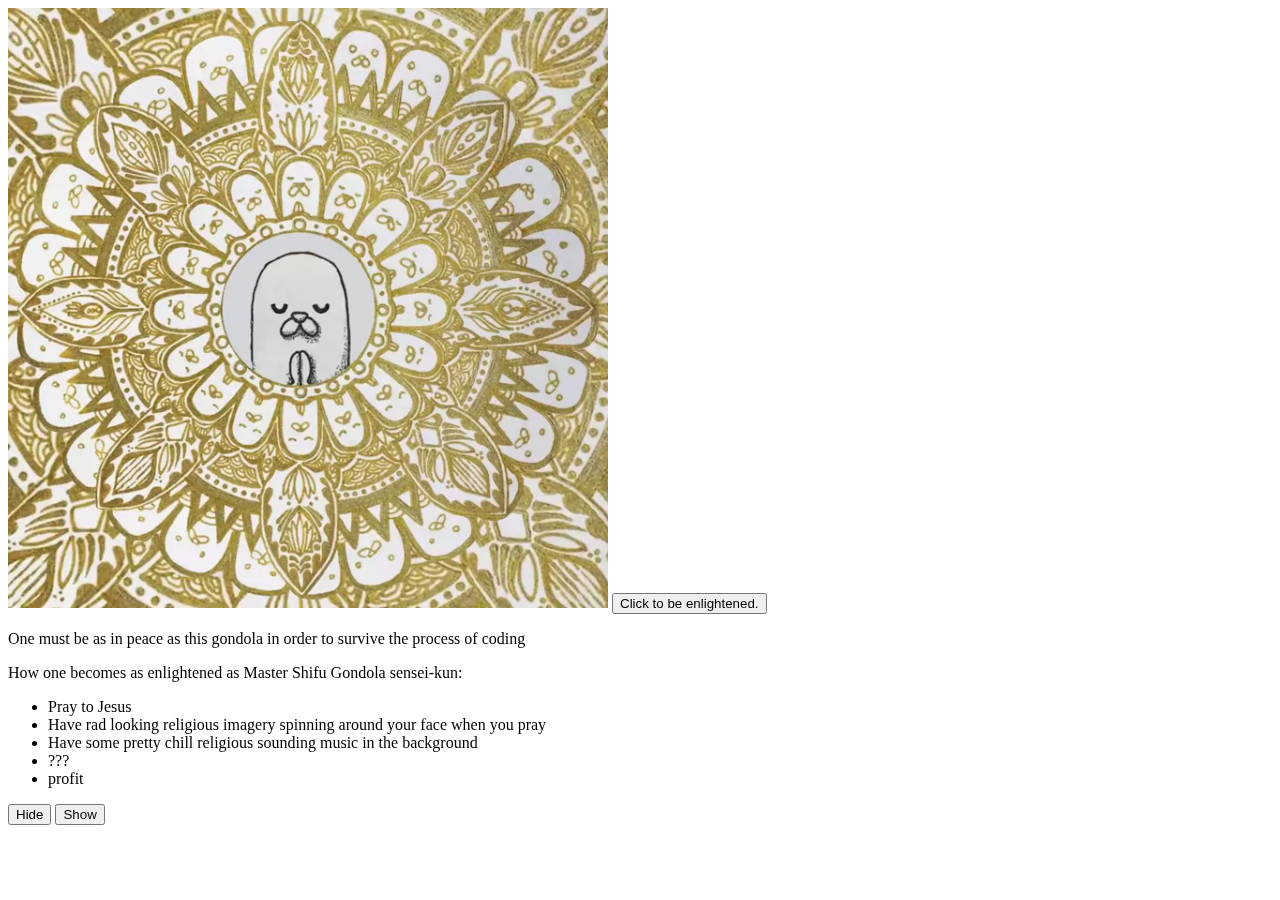
<file: web_dev/gondola_site_v2/index.html>
<!DOCTYPE html>
<html>
<head>
  <title>Sacred Gondola</title>
  <link rel="stylesheet" href="style.css">
  <script src="../jquery-3.1.1.js"></script>
</head>
<body>
  <div id="content">
    <video loop autoplay id="gondola-webm">
      <source src="Gondola - gold.webm" type="video/webm">
    </video>
    <button id="enlighten">Click to be enlightened.</button>
    <p>One must be as in peace as this gondola in order to survive the process of coding</p>
    <p>How one becomes as enlightened as Master Shifu Gondola sensei-kun:</p>
    <ul>
      <li>Pray to Jesus</li>
      <li>Have rad looking religious imagery spinning around your face when you pray</li>
      <li>Have some pretty chill religious sounding music in the background</li>
      <li>???</li>
      <li>profit</li>
    </ul>
    <button id="Hide">Hide</button>
    <button id="Show">Show</button>
  </div>
  <script src="script.js"></script>
</body>
</html>
</file>
<file: web_dev/gondola_site_v2/style.css>
#gondola-webm {
  width: 600px;
  height: 600px;
}
</file>
